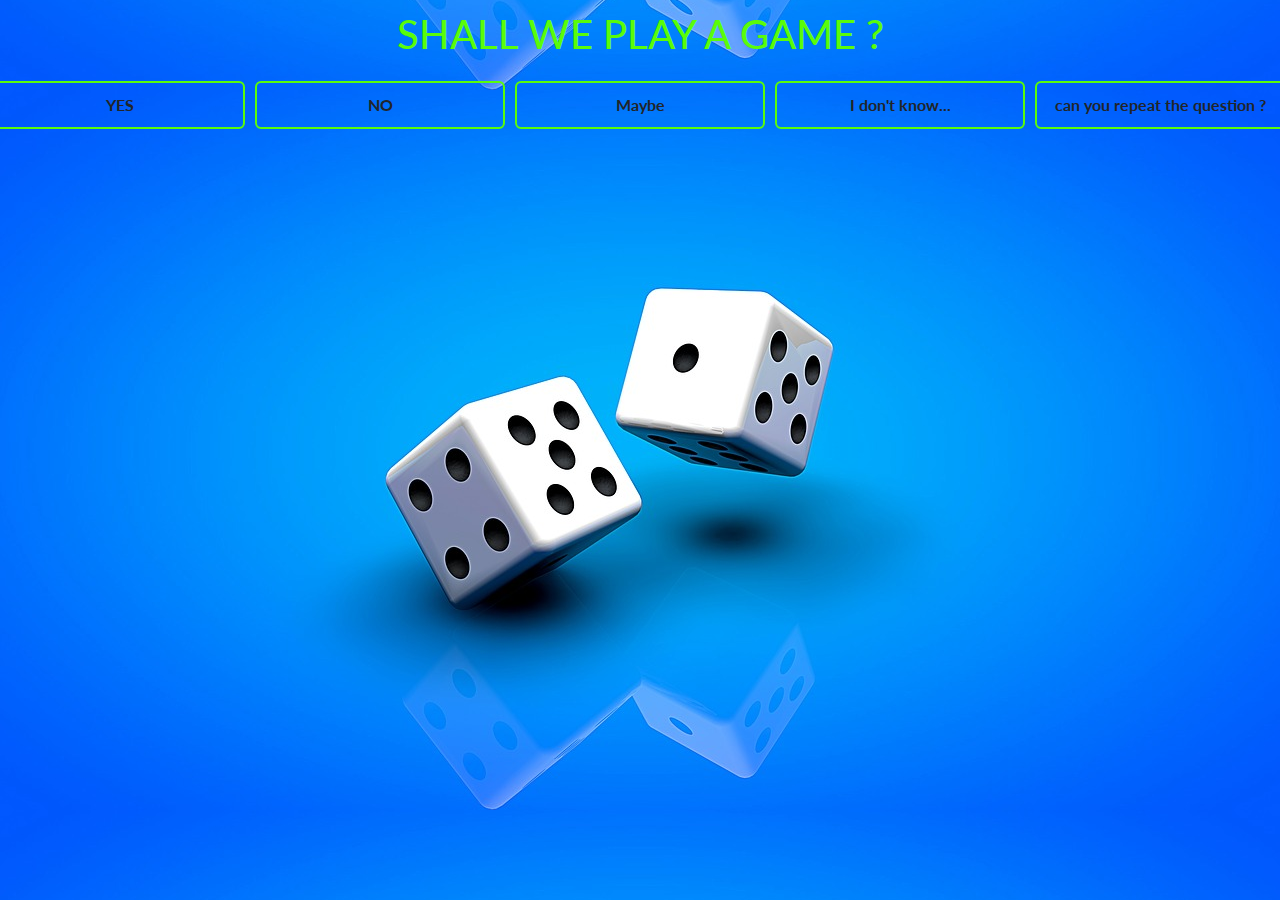
<file: index.html>
<!DOCTYPE html>
<html lang="en">
<head>
  <meta charset="UTF-8">
  <meta http-equiv="X-UA-Compatible" content="IE=edge">
  <meta name="viewport" content="width=device-width, initial-scale=1.0">
  <link rel="stylesheet" href="./bootstrap.min.css">
  <link rel="stylesheet" href="./style.css">
  <link href="https://fonts.googleapis.com/css2?family=Lato&display=swap" rel="stylesheet"> 
  <title>Jeu de dés</title>
</head>

<body>
  <!--Create a welcome animation for the dices games-->
  <section class="sectionOne">
    <h1>SHALL WE PLAY A GAME ?</h1>
    <div class="buttons">
      <button id="btn1" class=" button button1 btn">YES</button>
      <button id="btn2" onmouseout="mouseOutbtn2()" class="button button2 btn">NO</button>
      <button id="btn3" class="button button3 btn">Maybe</button>
      <button id="btn4" class="button button4 btn">I don't know...</button>
      <button id="btn5" class="button button5 btn">can you repeat the question ?</button>
      <audio id="malcomAudio" src="./sons/generique_malcom.mp3"></audio>
    </div>
  </section>
  
  

                                  <!--Playground dice game-->
  <!--Button to start a new game-->
  <section class="sectionGame" style="display:none">
    <div class="header">
      <button id="newGameBtn">
        <svg id="newGame" xmlns="http://www.w3.org/2000/svg" width="32" height="32" fill="currentColor" class="bi bi-plus-circle" viewbox="0 0 16 16">
          <path d="M8 15A7 7 0 1 1 8 1a7 7 0 0 1 0 14zm0 1A8 8 0 1 0 8 0a8 8 0 0 0 0 16z"/>
          <path d="M8 4a.5.5 0 0 1 .5.5v3h3a.5.5 0 0 1 0 1h-3v3a.5.5 0 0 1-1 0v-3h-3a.5.5 0 0 1 0-1h3v-3A.5.5 0 0 1 8 4z"/>
        </svg>
        <p id="newGameP">Nouvelle partie</p>
      </button>
    </div>
    
    <!--Player 1 section-->
    <div class="sectionP1">
      <div class="player">
        <span class="puce1" style="display:block">
          <svg xmlns="http://www.w3.org/2000/svg" width="20" height="20" fill="currentColor" class="bi bi-caret-right-fill" viewbox="0 0 16 16">
            <path d="m12.14 8.753-5.482 4.796c-.646.566-1.658.106-1.658-.753V3.204a1 1 0 0 1 1.659-.753l5.48 4.796a1 1 0 0 1 0 1.506z"/>
          </svg>
        </span>
        <p class="gamerOne">
          Joueur 1
        </p>
      </div>
      <div id="score1" class="globalScore">0</div>
      <div class="currentScore">
        <p class="p1">Score Courant</p>
        <p id="currentScoreP1" class="p2">0</p>
      </div>
    </div>

    <!--Player 2 section-->
    <div class="sectionP2">
      <div class="player">
        <span class="puce2" style="display:none">
          <svg xmlns="http://www.w3.org/2000/svg" width="20" height="20" fill="currentColor" class="bi bi-caret-right-fill" viewbox="0 0 16 16">
            <path d="m12.14 8.753-5.482 4.796c-.646.566-1.658.106-1.658-.753V3.204a1 1 0 0 1 1.659-.753l5.48 4.796a1 1 0 0 1 0 1.506z"/>
          </svg>
        </span>
        <p class="gamerTwo">
          Joueur 2
        </p>
      </div>
      <div id="score2" class="globalScore">0</div>
      <div class="currentScore">
        <p class="p1">Score Courant</p>
        <p id="currentScoreP2" class="p2">0</p>
      </div>
    </div>

    <!--Section with button to roll the dice and button to hold score-->
    <div class="foot">
      <div class="rollButtonDiv">
        <button id="rollBtn">
          <svg id="roll" xmlns="http://www.w3.org/2000/svg" width="32" height="32" fill="currentColor" class="bi bi-arrow-repeat" viewbox="0 0 16 16">
            <path d="M11.534 7h3.932a.25.25 0 0 1 .192.41l-1.966 2.36a.25.25 0 0 1-.384 0l-1.966-2.36a.25.25 0 0 1 .192-.41zm-11 2h3.932a.25.25 0 0 0 .192-.41L2.692 6.23a.25.25 0 0 0-.384 0L.342 8.59A.25.25 0 0 0 .534 9z"/>
            <path fill-rule="evenodd" d="M8 3c-1.552 0-2.94.707-3.857 1.818a.5.5 0 1 1-.771-.636A6.002 6.002 0 0 1 13.917 7H12.9A5.002 5.002 0 0 0 8 3zM3.1 9a5.002 5.002 0 0 0 8.757 2.182.5.5 0 1 1 .771.636A6.002 6.002 0 0 1 2.083 9H3.1z"/>
          </svg>
          <p id="rollP">Lance le dé</p>
        </button>
      </div>
      <div class="holdscoreButtonDiv">
        <button id="holdscoreButton">
          <svg id="holdscore" xmlns="http://www.w3.org/2000/svg" width="32" height="32" fill="currentColor" class="bi bi-box-arrow-in-down" viewbox="0 0 16 16">
            <path fill-rule="evenodd" d="M3.5 6a.5.5 0 0 0-.5.5v8a.5.5 0 0 0 .5.5h9a.5.5 0 0 0 .5-.5v-8a.5.5 0 0 0-.5-.5h-2a.5.5 0 0 1 0-1h2A1.5 1.5 0 0 1 14 6.5v8a1.5 1.5 0 0 1-1.5 1.5h-9A1.5 1.5 0 0 1 2 14.5v-8A1.5 1.5 0 0 1 3.5 5h2a.5.5 0 0 1 0 1h-2z"/>
            <path fill-rule="evenodd" d="M7.646 11.854a.5.5 0 0 0 .708 0l3-3a.5.5 0 0 0-.708-.708L8.5 10.293V1.5a.5.5 0 0 0-1 0v8.793L5.354 8.146a.5.5 0 1 0-.708.708l3 3z"/>
          </svg>
          <p id="holdscoreP">Sauve ton score</p>
        </button>
        <audio id="collect" src="./sons/collect.mp3"></audio>
        <audio id="collect2" src="./sons/collect2.mp3"></audio>
      </div>
    </div>
    <audio id="winner" src="./sons/victoire.mp3"></audio>

    <!--Here we can see the dice-->
    <p class="dice"></p>
    <audio id="bipLose" src="./sons/bip-lose.mp3"></audio>
    
  </section>

  
  
  
  <script src="./bootstrap.bundle.min.js"></script>
  <script src="./script.js"></script>
</body>
</html>
</file>
<file: style.css>
html, body {
  font-family: 'Lato', sans-serif;
  background-image: url(./images/imgDés.jpg);
  background-size: auto auto;
  width: 100vw;
  height: 100vh;
  background-position: center;
  overflow-x: hidden;
  overflow-y: hidden;
}

.sectionOne {
  position: relative;
  display: flex;
  flex-direction: column;
  align-items: center;
  justify-content: center;
  margin-top: auto;
  

  animation-name: glissage;
  animation-duration: 3s;
  animation-timing-function: linear;
  animation-delay: 0s;
}


/*Small start animation*/
@keyframes glissage {
  from{right: 100%;}
  25%{right: 75%;}
  50%{right: 50%;}
  75%{right: 25%;}
  100%{right: 0%}

}

h1 {
  text-align: center;
  color: #5afc09;
  padding: 10px;
}

.buttons {
  text-align: center;
  display: flex;
  flex-direction: row;
}

.button {
  padding: 10px;
  margin: 5px;
  width: 250px;
  font-weight: bold;
  border: 2px solid #5afc09;
}

/*Interface Game*/
.sectionGame {
  background: linear-gradient(to right, greenyellow, rgb(5, 180, 93) 50%);
  background-position: center;
  width: 100%;
  height: 100%;
  display: block;
}


.header {
  display: flex;
  flex-direction: row;
  justify-content: center;
}

#newGameBtn {
  display: flex;
  flex-direction: row;
  background: none;
  border: none
}

#newGame {
  margin-top: 3px;
  margin-right: 10px;
}

#newGameP {
  padding-top: 5px;
  padding-left: 10px;
  font-weight: bold;
  text-decoration: underline;
}

.puce1, .puce2 {
  color: red;
  margin-top: 15px;
}

.player {
  display: flex;
  flex-direction: row;
}



.sectionP1 {
  display: block;
  position: relative;
  float: left;
  padding-left: 15px;
}

.sectionP1 > p {
  text-decoration: underline;
}

.sectionP2 {
  display: block;
  position: relative;
  float: right;
  padding-right: 15px;
}

.sectionP2 > p {
  text-decoration: underline;
}



.gamerOne {
  text-align: center;
  font-weight: bold;
  font-size: 32px;
}

.gamerTwo {
  text-align: center;
  font-weight: bold;
  font-size: 32px;
}

.globalScore {
  grid-area: score;
  font-size: 100px;
  text-align: center;
}

.dice {
  display: block;
  position: relative;
  text-align: center;
  top: 50px;
}

.currentScore {
  display: flex;
  flex-direction: column;
  justify-content: center;
  align-items: center;
  border: black 1px solid;
  border-radius: 5px;
  background-color: red;
}

.p1 {
  text-decoration: underline;
  font-weight: bold;
  margin: 5px;
}

.p2 {
  font-weight: bold;
}

.foot {
  display: flex;
  flex-direction: row;
  justify-content: space-between;
  width: 100%;
}

.rollButtonDiv {
  display: block;
  position: relative;
  padding-bottom: 20px;
  float: left;
}

#rollBtn {
  display: flex;
  flex-direction: row;
  justify-content: left;
  background: none;
  border: none
}

#roll {
  margin-top: 3px;
}

#rollP {
  padding-top: 10px;
  padding-left: 5px;
  font-weight: bold;
  text-decoration: underline;
}

.holdscoreButtonDiv {
  display: block;
  position: relative;
  float: right;
  padding-bottom: 20px;
}

#holdscoreButton {
  display: flex;
  flex-direction: row;
  justify-content: right;
  background: none;
  border: none
}

#holdscore {
  margin-top: 3px;
}

#holdscoreP {
  padding-top: 10px;
  padding-left: 5px;
  font-weight: bold;
  text-decoration: underline;
}


/*Mobile screen*/
@media only screen and (max-width: 575px) {
  body {
    background-size: auto auto;
  }
  
  .sectionOne {
    display: flex;
    flex-direction: column;
    justify-content: space-between;    
    margin-top: auto;
  }
  
  h1 {
    text-align: center;
    color: #5afc09;
    padding: 10px;
  }

  .buttons {
    text-align: center;
    display: flex;
    flex-direction: column;
    padding-top: 60px;
  }

  .button {
    padding: 10px;
    margin: 5px;
  }

  .button4 {
    background-color: white;
  }

  .button5 {
    background-color: white;
  }

  .button4:hover {
    background-color: #00fffb;
  }
  
  .button5:hover {
    background-color: #00fffb;
  }
  /* Inscription interface*/

  .sectionGame {
    background-color: greenyellow;
    background-position:center;
    width: 100vw;
    height: 100vh;
       
  }
  
  #newGameBtn {
    display: flex;
    flex-direction: row;
    background: none;
    border: none
  }
  
  #newGame {
    margin-top: 3px;
    margin-right: 10px;
  }
  #newGameP {
    padding-top: 5px;
    padding-left: 10px;
    font-weight: bold;
    text-decoration: underline;
  }
  
  .sectionP1 {
    display: flex;
    flex-direction: column;
    justify-content: space-around;
    padding-left: 15px;
  }

  .player {
    display: flex;
    flex-direction: row;
  }
    
  .sectionP2 {
    display: flex;
    flex-direction: column;
    justify-content: space-around;
    padding-right: 15px;
  }

  .globalScore {
    grid-area: score;
    font-size: 100px;
    text-align: center;
  }

  .dice {
    display: block;
    position: relative;
    text-align: center;
    top: 50px;
  }

  .currentScore {
    display: flex;
    flex-direction: column;
    justify-content: center;
    align-items: center;
    border: black 1px solid;
    border-radius: 5px;
    background-color: red;
  }

  .p1 {
    text-decoration: underline;
    font-weight: bold;
    margin: 5px;
  }

  .p2 {
    font-weight: bold;
  }
  
  .foot {
    display: flex;
    flex-direction: row;
    justify-content: space-between;
    width: 100%;
  }

  .rollButtonDiv {
    display: block;
    position: relative;
    float: left;
    padding-bottom: 20px;
    padding-left: 15px;
  }

  #rollBtn {
    display: flex;
    justify-content: space-between;
    border: none;
    background: none;
  }

  #roll {
    margin-top: 3px;
  }
  
  #rollP {
    padding-top: 10px;
    padding-left: 5px;
    font-weight: bold;
    text-decoration: underline;
  }

  .holdscoreButtonDiv {
    display: block;
    position: relative;
    float: right;
    padding-bottom: 20px;
    padding-right: 15px;
  }

  #holdscoreButton {
    display: flex;
    flex-direction: row;
    justify-content: space-between;
    background: none;
    border: none;
  }
  
  #holdscore {
    margin-top: 3px;
  }
  
  #holdscoreP {
    padding-top: 10px;
    padding-left: 5px;
    font-weight: bold;
    text-decoration: underline;
  }
}

/*tablette screen*/
@media only screen and (min-width: 576px) and (max-width: 768px) {
  
  .sectionOne {
    display: flex;
    flex-direction: column;
    justify-content: space-between;    
    margin-top: auto;      
  }

  h1 {
    text-align: center;
    color: #5afc09;
    padding: 10px;
  }

  .buttons {
    text-align: center;
    display: flex;
    flex-direction: column;
    padding-top: 60px;
  }

  .button {
    display: block;
    text-align: center;
    padding: 10px;
    margin: 5px;
  }

  .button4 {
    background-color: white;
  }
  .button5 {
    background-color: white;
  }

  .button4:hover {
    background-color: #00fffb;
  }
  
  .button5:hover {
    background-color: #00fffb;
  }

  /* Inscription interface*/
  
  .sectionGame {
    background-color: greenyellow;
    background-position:center;
    width: 100vw;
    height: 100vh;
    display: block;
  }  

  #newGameBtn {
    display: flex;
    flex-direction: row;
    background: none;
    border: none
  }
  
  #newGame {
    margin-top: 3px;
    margin-right: 10px;
  }

  #newGameP {
    padding-top: 5px;
    padding-left: 10px;
    font-weight: bold;
    text-decoration: underline;
  }

  .player {
    display: flex;
    flex-direction: row;
  }
  
  .sectionP1 {
    display: flex;
    flex-direction: column;
    padding-left: 50px;
  }
  
  .sectionP2 {
    display: flex;
    flex-direction: column;
    justify-content: center;
    padding-right: 65px;
  }

  .globalScore {
    grid-area: score;
    font-size: 100px;
    text-align: center;
  }

  .dice {
    display: block;
    position: relative;
    text-align: center;
    top: 50px;
  }

  .currentScore {
    display: flex;
    flex-direction: column;
    justify-content: center;
    align-items: center;
    border: black 1px solid;
    border-radius: 5px;
    background-color: red;
  }

  .p1 {
    text-decoration: underline;
    font-weight: bold;
    margin: 5px;
  }

  .p2 {
    font-weight: bold;
  }

  .foot {
    display: flex;
    flex-direction: row;
    justify-content: space-around;
    width: 100%;
  }

  .rollButtonDiv {
    display: block;
    position: relative;
    float: left;
    padding-bottom: 20px;
  }

  #rollBtn {
    display: flex;
    flex-direction: row;
    justify-content: left;
  }

  #roll {
    margin-top: 3px;
  }
  
  #rollP {
    padding-top: 10px;
    padding-left: 5px;
    font-weight: bold;
    text-decoration: underline;
  }

  .holdscoreButtonDiv {
    display: block;
    position: relative;
    float: right;
    padding-bottom: 20px;
  }

  #holdscoreButton {
    display: flex;
    flex-direction: row;
    justify-content: right;
  }
  
  #holdscore {
    margin-top: 3px;
  }
  
  #holdscoreP {
    padding-top: 10px;
    padding-left: 5px;
    font-weight: bold;
    text-decoration: underline;
  }
}

/*portable screen*/
@media only screen and (min-width: 769px) and (max-width: 1200px) {
  .sectionOne {
    display: flex;
    flex-direction: column;
    justify-content: space-between;   
    margin-top: auto;
  }
  
  h1 {
    text-align: center;
    color: #5afc09;
    padding: 10px;
  }

  .buttons {
    text-align: center;
    display: flex;
    flex-direction: column;
    padding-top: 50px;
  }

  .button {
    display: block;
    text-align: center;
    padding: 10px;
    margin: 5px;
  }

  .button4 {
    background-color: white;
  }

  .button5 {
    background-color: white;
  }

  .button4:hover {
    background-color: #00fffb;
  }
  
  .button5:hover {
    background-color: #00fffb;
  }

  /* Inscription interface*/
  
  .sectionGame {
    background-color: greenyellow;
    background-position:center;
    width: 100vw;
    height: 100vh;
    display: block;
  }  

  #newGameBtn {
    display: flex;
    flex-direction: row;
    background: none;
    border: none
  }
  
  #newGame {
    margin-top: 3px;
    margin-right: 10px;
  }

  #newGameP {
    padding-top: 5px;
    padding-left: 10px;
    font-weight: bold;
    text-decoration: underline;
  }
  
  .player {
    display: flex;
    flex-direction: row;
  }

  .sectionP1 {
    display: block;
    position: relative;
    float: left;
    padding-left: 100px;
  }
  
  .sectionP2 {
    display: block;
    position: relative;
    float: right;
    padding-right: 100px;
  }

  .globalScore {
    grid-area: score;
    font-size: 100px;
    text-align: center;
  }

  .dice {
    display: block;
    position: relative;
    text-align: center;
    top: 50px;
  }

  .currentScore {
    display: flex;
    flex-direction: column;
    justify-content: center;
    align-items: center;
    border: black 1px solid;
    border-radius: 5px;
    background-color: red;
  }

  .p1 {
    text-decoration: underline;
    font-weight: bold;
    margin: 5px;
  }

  .p2 {
    font-weight: bold;
  }
  
  .foot {
    display: flex;
    flex-direction: row;
    justify-content: space-around;
    width: 100%;
  }

  .rollButtonDiv {
    display: block;
    position: relative;
    float: left;
    padding-bottom: 20px;
  }

  #rollBtn {
    display: flex;
    flex-direction: row;
    justify-content: left;
  }

  #roll {
    margin-top: 3px;
  }
  
  #rollP {
    padding-top: 10px;
    padding-left: 5px;
    font-weight: bold;
    text-decoration: underline;
  }

  .holdscoreButtonDiv {
    display: block;
    position: relative;
    float: right;
    padding-bottom: 20px;
  }

  #holdscoreButton {
    display: flex;
    flex-direction: row;
    justify-content: right;
  }
  
  #holdscore {
    margin-top: 3px;
    
  }
  
  #holdscoreP {
    padding-top: 10px;
    padding-left: 5px;
    font-weight: bold;
    text-decoration: underline;
  }
}

/*biggest screen*/
@media only screen and (min-width: 1201px) {
  .sectionOne {
    display: flex;
    flex-direction: column;
    justify-content: space-between;    
    margin-top: auto;
  }
  
  h1 {
    text-align: center;
    color: #5afc09;
    padding: 10px;
  }

  .buttons {
    justify-content: center;
    display: flex;
    flex-direction: row;
  }
  
  .button {
    display: flex;
    justify-content: center;
    padding: 10px;
    margin: 5px;
  }

  /* Inscription interface*/
  
  .sectionGame {
    background-color: greenyellow;
    background-position: center;
    width: 100vw;
    height: 100vh;
    display: block;
  }  

  #newGameBtn {
    display: flex;
    flex-direction: row;
    background: none;
    border: none
  }

  #newGame {
    margin-top: 3px;
    margin-right: 10px;
  }

  #newGameP {
    padding-top: 5px;
    padding-left: 10px;
    font-weight: bold;
    text-decoration: underline;
  }
  
  .player {
    display: flex;
    flex-direction: row;
  }

  .sectionP1 {
    display: block;
    position: relative;
    float: left;
    padding-left: 250px;
  }
  
  .sectionP2 {
    display: block;
    position: relative;
    float: right;
    padding-right: 250px;
  }

  .globalScore {
    grid-area: score;
    font-size: 100px;
    text-align: center;
  }

  .dice {
    display: block;
    position: relative;
    text-align: center;
    top: 50px;
  }
  
  .currentScore {
    display: flex;
    flex-direction: column;
    justify-content: center;
    align-items: center;
    border: black 1px solid;
    border-radius: 5px;
    background-color: red;
  }

  .p1 {
    text-decoration: underline;
    font-weight: bold;
    margin: 5px;
  }

  .p2 {
    font-weight: bold;
  }

  .foot {
    display: flex;
    flex-direction: row;
    justify-content: space-around;
    width: 100%;
  }

  .rollButtonDiv {
    display: block;
    position: relative;
    padding-left: 15px;
    float: left;
    padding-bottom: 20px;
  }

  #rollBtn {
    display: flex;
    flex-direction: row;
    justify-content: left;
  }

  #roll {
    margin-top: 3px;
    
  }
  
  #rollP {
    padding-top: 10px;
    padding-left: 5px;
    font-weight: bold;
    text-decoration: underline;
  }

  .holdscoreButtonDiv {
    display: block;
    position: relative;
    padding-right: 15px;
    float: right;
    padding-bottom: 20px;
  }

  #holdscoreButton {
    display: flex;
    flex-direction: row;
    justify-content: right;
  }
  
  #holdscore {
    margin-top: 3px;
    
  }
  
  #holdscoreP {
    padding-top: 10px;
    padding-left: 5px;
    font-weight: bold;
    text-decoration: underline;
  }
}
</file>
